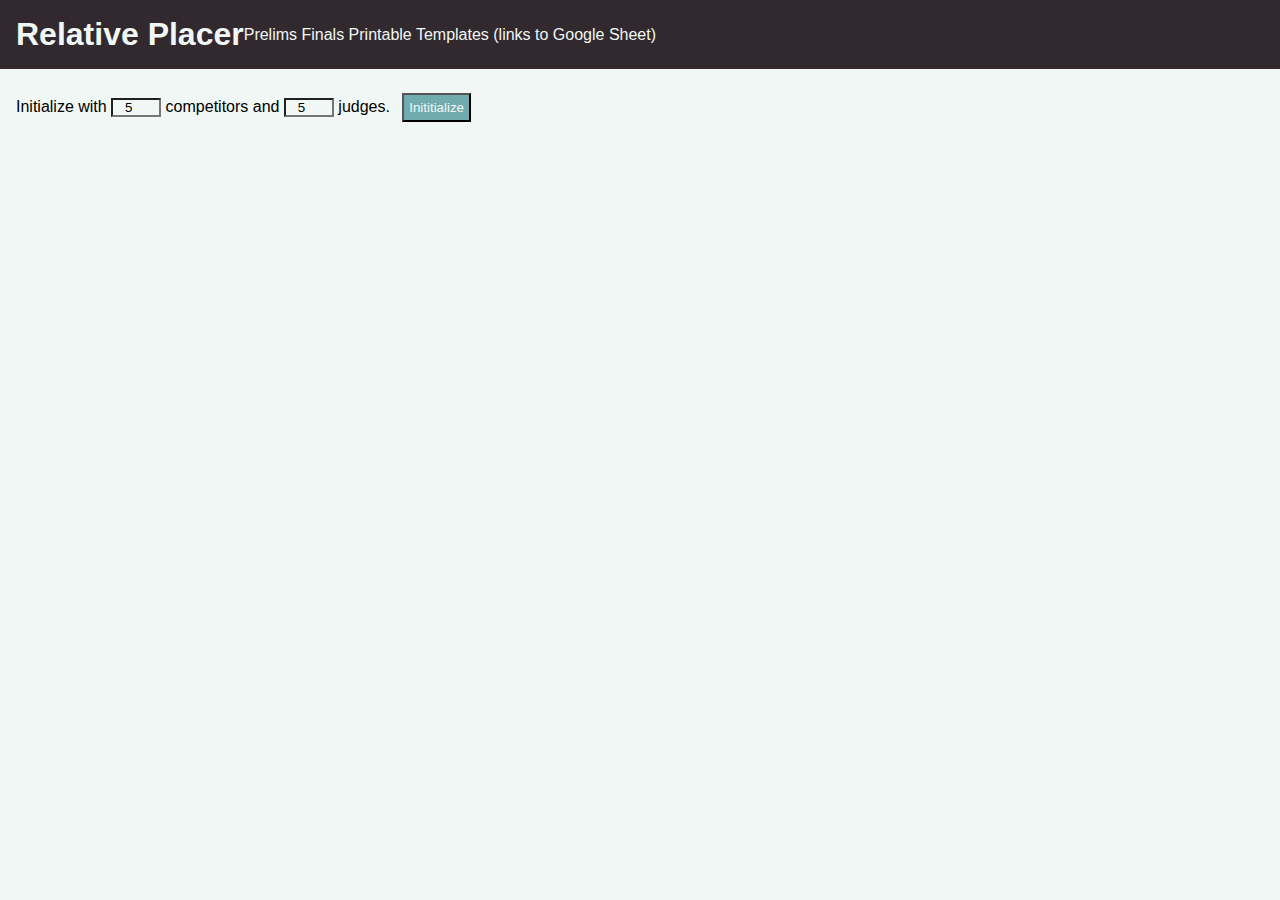
<file: index.html>
<!DOCTYPE html>
<html lang="en">
<head>
  <meta charset="UTF-8">
  <meta http-equiv="X-UA-Compatible" content="IE=edge">
  <meta name="viewport" content="width=device-width, initial-scale=1.0">
  <link rel="stylesheet" type="text/css" href="./scss/index.css" />
  <title>Relative Placement Tool</title>
</head>
<body>
  
  <header>
    <nav class="nav">
      <h1>Relative Placer</h1>
      Prelims
      Finals
      Printable Templates (links to Google Sheet)
    </nav>
  </header>
  
  <main class="main">

    <form name="form-initialize" id="form-initialize" class="form-init">
      <span>Initialize with </span><input type="number" class="nb-input" id="nb-comps" value="5"><label for="nb-comps"> competitors</label> <span>and</span> <input type="number" class="nb-input" id="nb-judges" value="5"><label for="nb-judges"> judges</label>. <button type="submit">Inititialize</button>
    </form>

    <form name="form-results" id="form-results" class="form-results">
      <div class="comp-list" id="comp-list">
        <!-- Dynamic table here -->
      </div>
      <button type="submit" id="run-button">Run relative placement</button>
    </form>

    <div class="comp-list" id="comp-results">
      <!-- Dynamic results here -->
    </div>

  </main>
  
<script src="./js/script.js"></script>
  
</body>
</html>
</file>
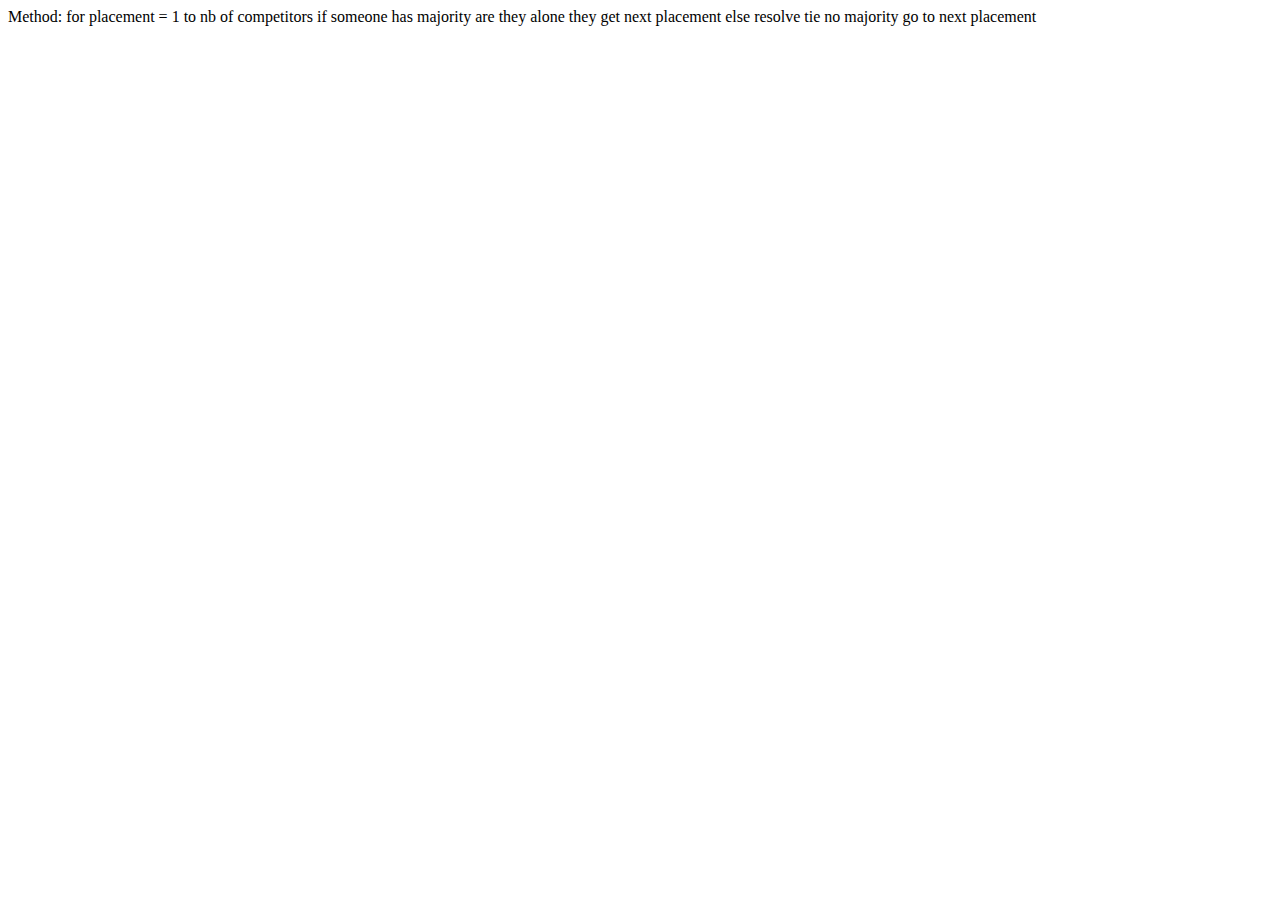
<file: pages/finals.html>
<!DOCTYPE html>
<html lang="en">
<head>
  <meta charset="UTF-8">
  <meta http-equiv="X-UA-Compatible" content="IE=edge">
  <meta name="viewport" content="width=device-width, initial-scale=1.0">
  <title>Document</title>
</head>
<body>
  Method:

  for placement = 1 to nb of competitors
    if someone has majority
      are they alone
        they get next placement
      else
        resolve tie
    no majority
      go to next placement

</body>
</html>
</file>
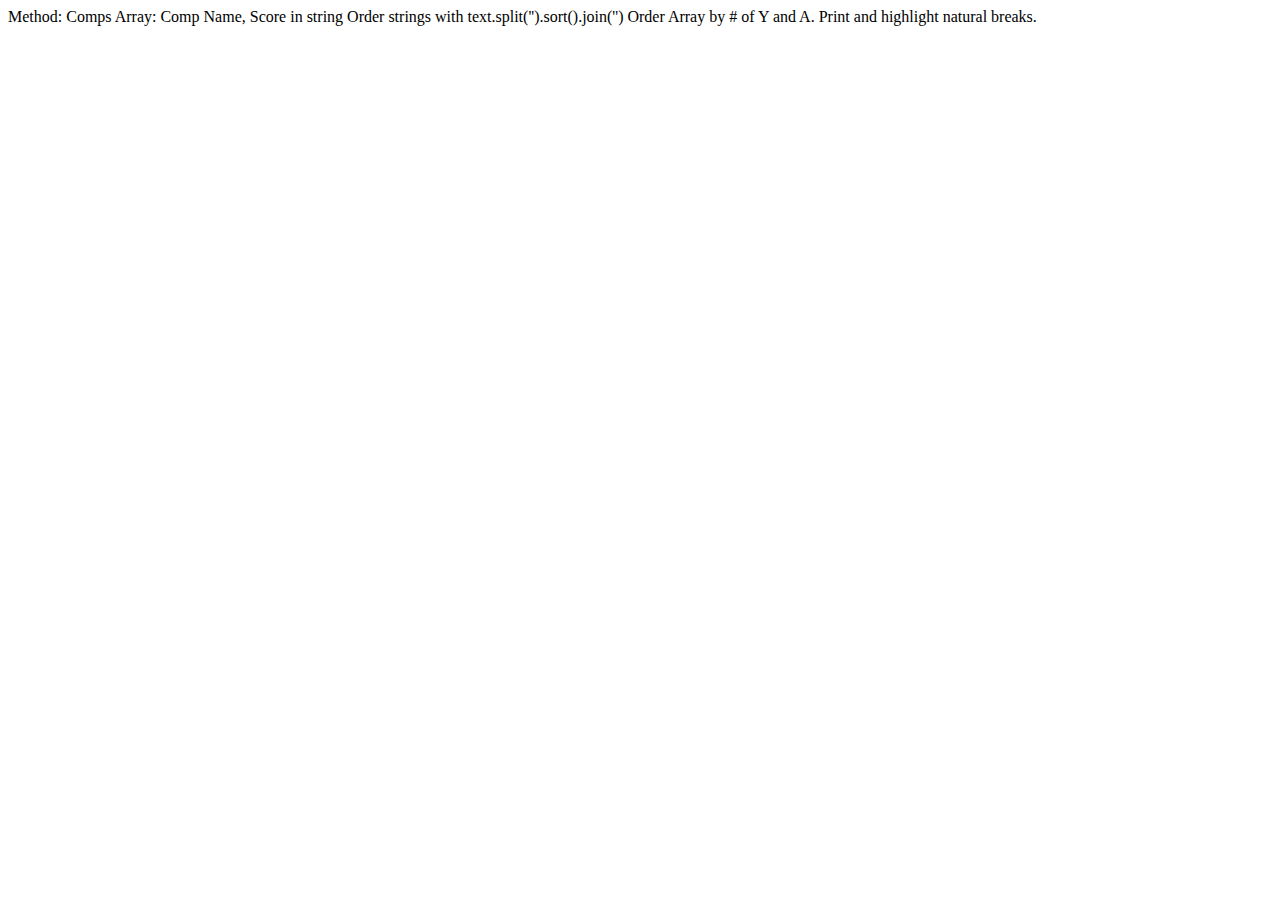
<file: pages/prelims.html>
<!DOCTYPE html>
<html lang="en">
<head>
  <meta charset="UTF-8">
  <meta http-equiv="X-UA-Compatible" content="IE=edge">
  <meta name="viewport" content="width=device-width, initial-scale=1.0">
  <title>Relative Placement Tool</title>
</head>
<body>

  
  Method:

  Comps Array: Comp Name, Score in string 

  Order strings with text.split('').sort().join('')
  
  Order Array by # of Y and A.

  Print and highlight natural breaks.
</body>
</html>
</file>
<file: scss/index.css>
* {
  box-sizing: border-box;
  margin: 0px;
  padding: 0px;
  font-family: Verdana, Geneva, Tahoma, sans-serif;
  background-color: #F0F7F4;
}

h1 {
  background-color: #32292F;
}

.nb-input {
  width: 50px;
  text-align: center;
}

.separator {
  background-color: #000000;
  width: 10px;
}

.comp-card {
  display: flex;
  flex-direction: row;
  justify-content: center;
  align-items: center;
  flex-wrap: nowrap;
}

#run-button {
  display: none;
}

.nav {
  background-color: #32292F;
  color: #F0F7F4;
  padding: 1rem 0rem 1rem 1rem;
  display: flex;
  flex-direction: row;
  justify-content: flex-start;
  align-items: center;
  flex-wrap: nowrap;
}

.main {
  padding: 1rem;
}

.form-results {
  display: flex;
  flex-direction: column;
  justify-content: center;
  align-items: space-between;
  flex-wrap: nowrap;
  padding: 1rem;
}

button {
  padding: 0.3rem;
  margin: 0.5rem;
  background-color: #70ABAF;
  color: #F0F7F4;
}/*# sourceMappingURL=index.css.map */
</file>
